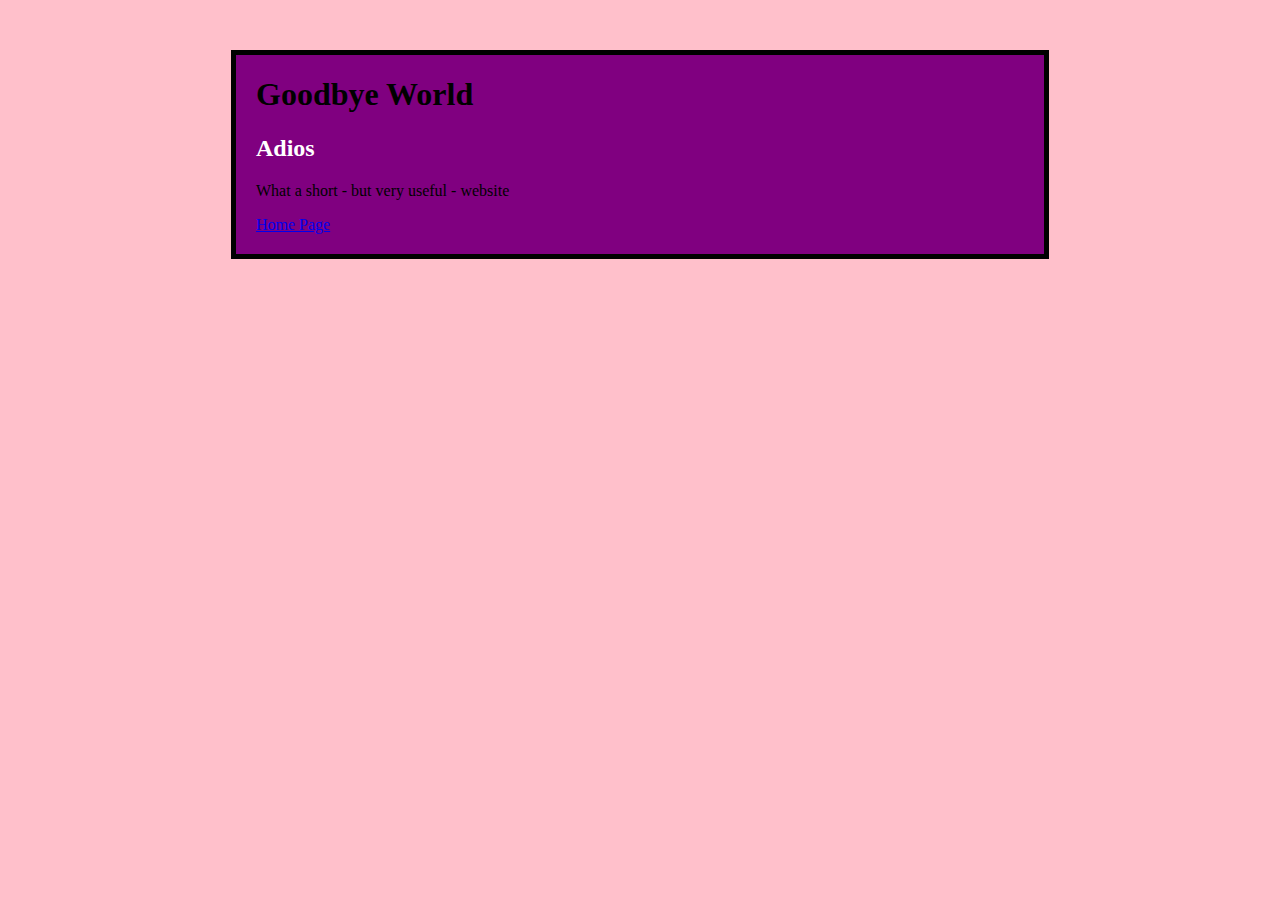
<file: goodbye.html>
<!DOCTYPE html>
<html>

  <head>
    <title>Goodbye!</title>
    <!-- Link stylesheet -->
	<link rel="stylesheet" type="text/css" href="styles.css">
  </head>

  <body>
    <h1>Goodbye World</h1>
    <h2>Adios</h2>
    <p> What a short - but very useful - website </p>

	<a href="index.html"> Home Page </a>

  </body>

</html>
</file>
<file: styles.css>
/* Set background */
html {
  background-color: pink;
}

/* styles for the body of the site */
body {
  width: 60%;
  background-color: purple;
  border: 5px solid black;
  padding: 0 20px 20px 20px;
  margin-top: 50px;
  margin-left: auto;
  margin-right: auto;
}

/* styles for headline */
h1 {
  color: black;
}

/* styles for subheadline */
h2 {
  color: white;
}

/* styles for paragraph */
p {
    color: black;
}

/* styles for image */
img {
  margin-left: auto;
  margin-right: auto;
  max-width: 100%;
  height: auto;

}
</file>
